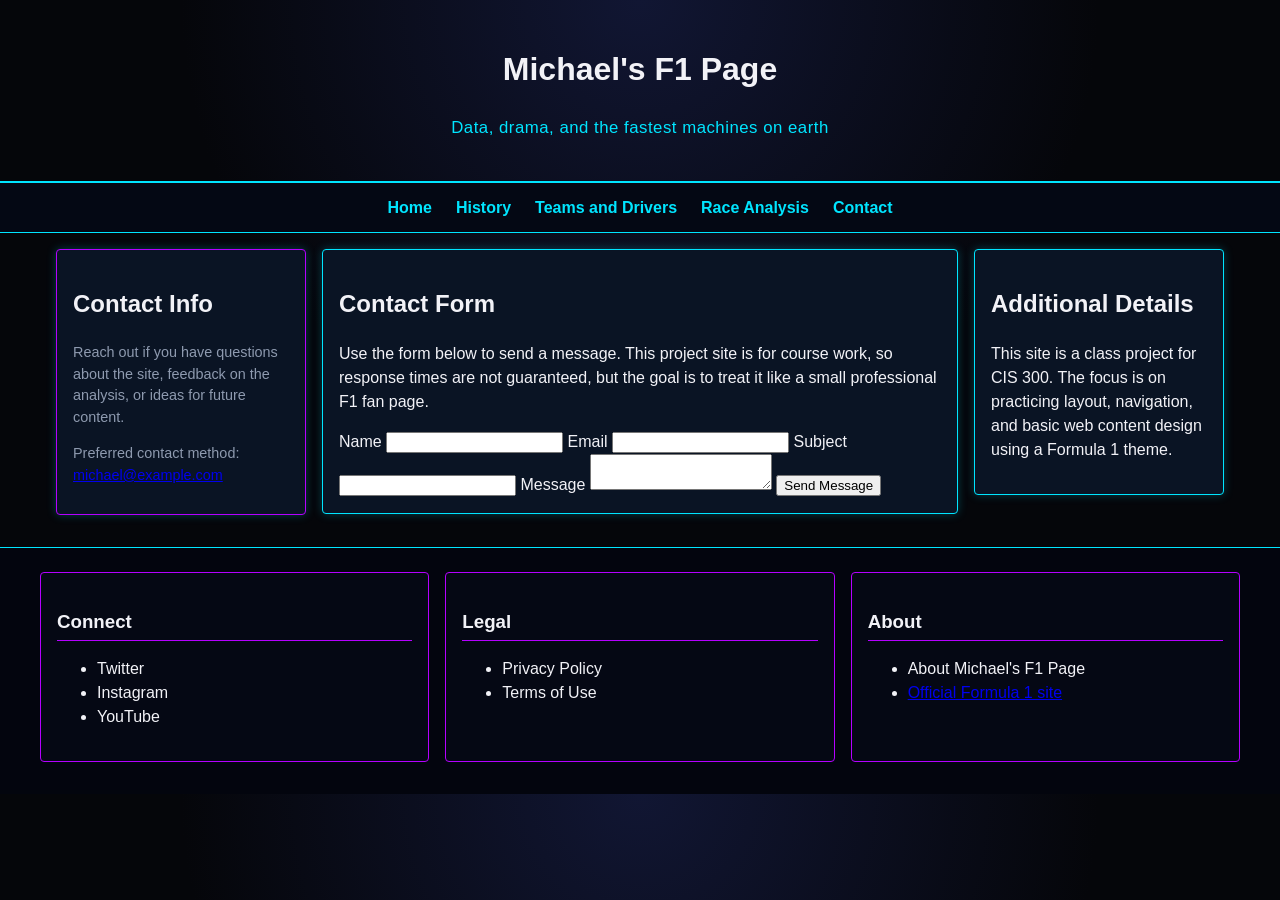
<file: contact.html>
<!DOCTYPE html>
<html lang="en">
<head>
  <meta charset="UTF-8">
  <meta name="viewport" content="width=device-width, initial-scale=1.0">
  <title>Contact - Michael's F1 Page</title>
  <link rel="stylesheet" href="style.css">
</head>

<body>

  <header>
    <h1>Michael's F1 Page</h1>
    <p>Data, drama, and the fastest machines on earth</p>
  </header>

  <nav>
    <a href="index.html">Home</a>
    <a href="history.html">History</a>
    <a href="teams.html">Teams and Drivers</a>
    <a href="analysis.html">Race Analysis</a>
    <a href="contact.html">Contact</a>
  </nav>

  <main>
    <aside class="sidebar">
      <section class="latest-news">
        <h2>Contact Info</h2>
        <p class="news-headline">
          Reach out if you have questions about the site, feedback on the analysis,
          or ideas for future content.
        </p>
        <p class="news-headline">
          Preferred contact method:
          <a href="mailto:michael@example.com">michael@example.com</a>
        </p>
      </section>
    </aside>

    <section class="content">
      <section class="panel">
        <h2>Contact Form</h2>
        <p>
          Use the form below to send a message. This project site is for course work,
          so response times are not guaranteed, but the goal is to treat it like a
          small professional F1 fan page.
        </p>

        <form class="contact-form" action="#" method="post">
          <label for="name">Name</label>
          <input id="name" name="name" type="text" required>

          <label for="email">Email</label>
          <input id="email" name="email" type="email" required>

          <label for="subject">Subject</label>
          <input id="subject" name="subject" type="text" required>

          <label for="message">Message</label>
          <textarea id="message" name="message" required></textarea>

          <button type="submit">Send Message</button>
        </form>
      </section>
    </section>

    <aside class="extras">
      <section class="panel">
        <h2>Additional Details</h2>
        <p>
          This site is a class project for CIS 300. The focus is on practicing layout,
          navigation, and basic web content design using a Formula 1 theme.
        </p>
      </section>
    </aside>
  </main>

  <footer>
    <div class="footer-columns">
      <div class="footer-column">
        <h3>Connect</h3>
        <ul>
          <li>Twitter</li>
          <li>Instagram</li>
          <li>YouTube</li>
        </ul>
      </div>

      <div class="footer-column">
        <h3>Legal</h3>
        <ul>
          <li>Privacy Policy</li>
          <li>Terms of Use</li>
        </ul>
      </div>

      <div class="footer-column">
        <h3>About</h3>
        <ul>
          <li>About Michael's F1 Page</li>
          <li><a href="https://www.formula1.com" target="_blank">Official Formula 1 site</a></li>
        </ul>
      </div>
    </div>
  </footer>

</body>
</html>
</file>
<file: style.css>
:root {
  --bg-dark: #05060a;
  --bg-panel: #0a1424;
  --neon-blue: #00e5ff;
  --neon-green: #00ff99;
  --purple-uv: #b400ff;
  --text-light: #f2f2f7;
  --text-muted: #8e9aaf;
}

* {
  box-sizing: border-box;
}

body {
  margin: 0;
  font-family: Arial, sans-serif;
  background: radial-gradient(circle at top, #111633, #05060a 45%);
  color: var(--text-light);
  line-height: 1.5;
}

header {
  text-align: center;
  padding: 1.5rem 1rem;
  border-bottom: 2px solid var(--neon-blue);
  box-shadow: 0 0 12px rgba(0, 229, 255, 0.4);
}

header p {
  font-size: 1.05rem;
  letter-spacing: 0.5px;
  font-weight: 500;
  color: var(--neon-blue);
  margin-top: 0.35rem;
}

nav {
  display: flex;
  justify-content: center;
  gap: 1.5rem;
  background: #040814;
  padding: 0.8rem;
  border-bottom: 1px solid var(--neon-blue);
}

nav a {
  color: var(--neon-blue);
  text-decoration: none;
  font-weight: bold;
}

main {
  max-width: 1200px;
  margin: 1rem auto 2rem;
  padding: 0 1rem;
  display: grid;
  grid-template-columns: 250px 1fr 250px;
  gap: 1rem;
}

@media (max-width: 900px) {
  main {
    grid-template-columns: 1fr;
  }
}

.panel,
.latest-news {
  background: var(--bg-panel);
  border: 1px solid var(--neon-blue);
  border-radius: 4px;
  padding: 1rem;
  box-shadow: 0 0 10px rgba(0, 229, 255, 0.25);
}

.latest-news {
  border-color: var(--purple-uv);
}

.news-headline {
  font-size: 0.9rem;
  color: var(--text-muted);
  margin-bottom: 0.75rem;
}

.main-feature img {
  width: 100%;
  max-width: 100%;
  /* Keep the image visually contained — responsive but never enormous.
     Uses viewport-relative sizing with sensible hard limits. */
  max-height: clamp(140px, 22vh, 260px);
  height: auto;
  object-fit: cover;
  display: block;
  border-radius: 4px;
  border: 1px solid var(--neon-blue);
  margin: 0 auto;
}

/* Constrain any image placed directly in the header so it doesn't overflow
   the top area on pages that use a header hero image. */
header img,
header .hero-image img {
  display: block;
  width: 100%;
  max-width: 1200px;
  max-height: clamp(60px, 18vh, 160px);
  height: auto;
  object-fit: contain;
  margin: 0 auto;
}

/* Small hero image utility used for panels that should match the header's compact size */
.small-hero {
  text-align: center;
}

.small-hero-img {
  display: block;
  width: 100%;
  max-width: 100%;
  max-height: clamp(60px, 18vh, 160px);
  height: auto;
  object-fit: contain;
  margin: 0.5rem auto 0;
  border-radius: 4px;
  border: 1px solid var(--neon-blue);
}

.placeholder {
  border: 1px dashed var(--neon-green);
  border-radius: 4px;
  background: rgba(0, 255, 153, 0.05);
  padding: 0.75rem;
}

.race-calendar-2025 {
  font-size: 0.85rem;
  color: var(--text-light);
  line-height: 1.35;
}

.race-calendar-2025 h3 {
  text-align: center;
  color: var(--neon-blue);
  margin-bottom: 0.5rem;
  font-size: 1rem;
}

.race-calendar-2025 ul {
  list-style: none;
  padding: 0;
  margin: 0;
}

.race-calendar-2025 li {
  margin-bottom: 0.25rem;
  white-space: nowrap;
}

.video-feature video {
  width: 100%;
  max-width: 100%;
  aspect-ratio: 16 / 9;
  border-radius: 4px;
  border: 1px solid var(--neon-blue);
  display: block;
}

.standings-block {
  margin-bottom: 0.75rem;
}

.standings-block h3 {
  color: var(--neon-blue);
  margin-bottom: 0.35rem;
  font-size: 0.95rem;
}

.standings-list {
  list-style: none;
  padding: 0;
  margin: 0;
  font-size: 0.85rem;
}

.standings-list li {
  margin-bottom: 0.2rem;
}

footer {
  border-top: 1px solid var(--neon-blue);
  padding: 1.5rem 1rem 2rem;
  background: #03050e;
}

.footer-columns {
  display: flex;
  gap: 1rem;
  flex-wrap: wrap;
  max-width: 1200px;
  margin: 0 auto;
}

.footer-column {
  flex: 1 1 220px;
  background: #050814;
  border-radius: 4px;
  border: 1px solid var(--purple-uv);
  padding: 1rem;
}

.footer-column h3 {
  margin-bottom: 0.5rem;
  border-bottom: 1px solid var(--purple-uv);
  padding-bottom: 0.25rem;
}
/* Teams Page Layout */
.centered-page {
  max-width: 900px;
  margin: 0 auto;
  padding: 1rem;
}

.hero-image img {
  width: 100%;
  height: auto;
  border-radius: 8px;
  display: block;
  object-fit: cover;
}

.page-intro {
  text-align: center;
  margin: 2rem 0;
}

.team-list {
  display: flex;
  flex-direction: column;
  gap: 2rem;
}

.team-block h3 {
  font-size: 1.25rem;
  margin-bottom: 0.5rem;
}

.team-block ul {
  list-style: none;
  padding: 0;
  margin: 0 0 0.75rem 0;
}

.team-block ul li {
  margin: 0.25rem 0;
}
</file>
